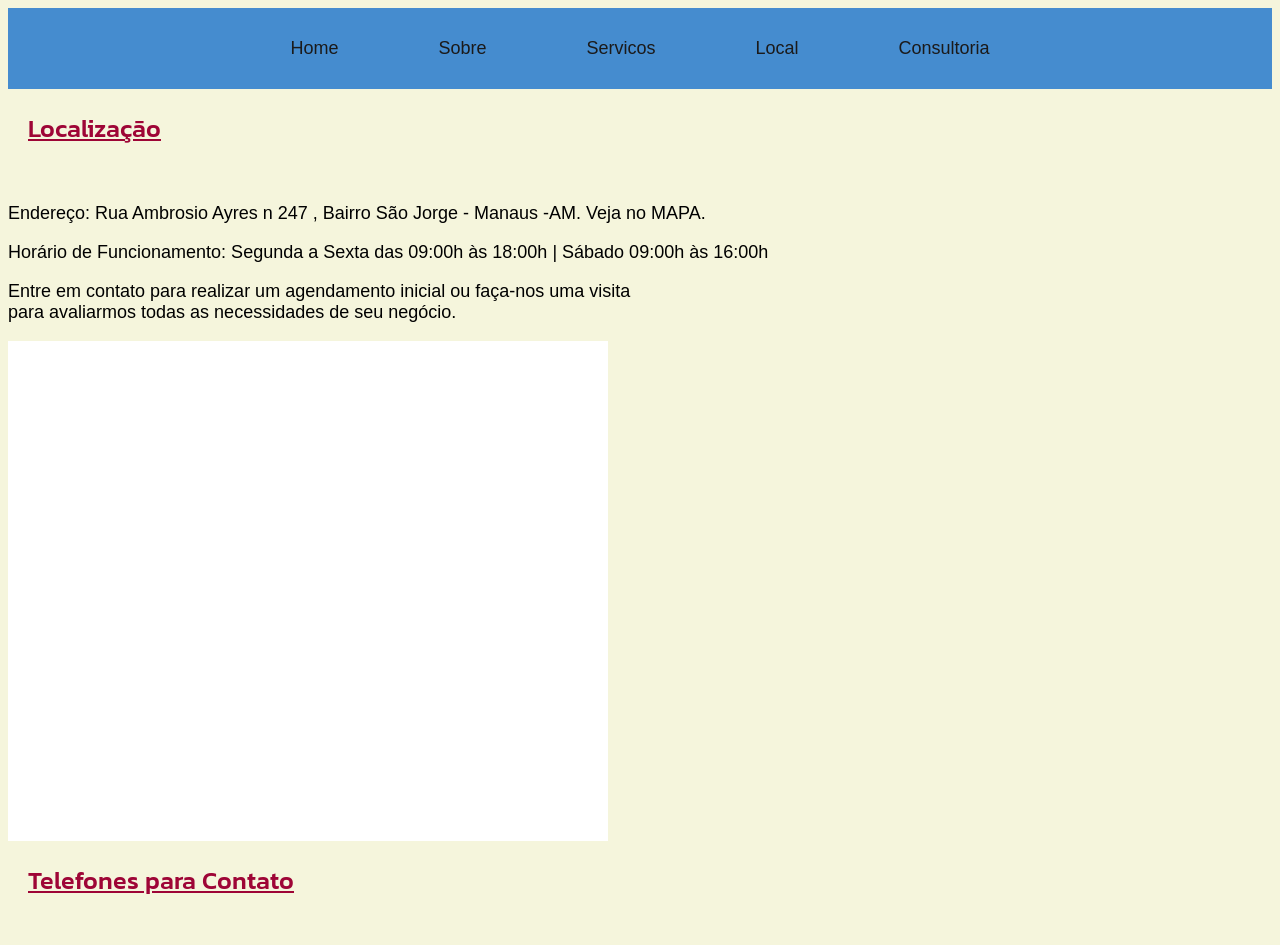
<file: local.html>
<!DOCTYPE html>
<html lang="pt-br">
<head>
    <meta charset="UTF-8">
    <meta name="viewport" content="width=device-width, initial-scale=1.0">
    <title>RL Serviços de Informática</title>
    <link rel="shortcut icon" href="./favicon-32x32.png" type="image/x-icon">
    <link rel="stylesheet" href="style.css">
</head>

<style>
@import url('https://fonts.googleapis.com/css2?family=Itim&family=Kanit:ital,wght@0,100;0,200;0,300;0,400;0,500;0,600;0,700;0,800;0,900;1,100;1,200;1,300;1,400;1,500;1,600;1,700;1,800;1,900&display=swap');

.kanit-medium {
  font-family: "Kanit", serif;
  font-weight: 500;
  font-style: normal;
}
.itim-regular {
  font-family: "Itim", serif;
  font-weight: 400;
  font-style: normal;
}

    </style>



<body>
    <header>
    <nav>
        <ul>
            <li><a href="index.html">Home</a></li>
            <li><a href="sobre.html">Sobre</a></li>
            <li><a href="servicos.html">Servicos</a></li>
            <li><a href="local.html">Local</a></li>
            <li class="menu"><a href="#">Consultoria</a> 
                <div class="drop">
                 <a href="#">Sistemas</a>
                 <a href="#">Suporte</a>
                 <a href="#">Business</a>
             </div>
             </li>

        </ul>
    </nav>
</header>
    <h1 class="kanit-medium"> Localização</h1>
    <br>
    <p> Endereço: Rua Ambrosio Ayres n 247 , Bairro São Jorge - Manaus -AM. Veja no MAPA.</p>
    <P>Horário de Funcionamento: Segunda a Sexta das 09:00h às 18:00h | Sábado 09:00h às 16:00h</P>
    <p>Entre em contato para realizar um agendamento inicial ou faça-nos uma visita <br>para avaliarmos todas as 
        necessidades de seu negócio.</p>

     <div class="mapbox"><iframe src="https://www.google.com/maps/embed?pb=!1m18!1m12!1m3!1d242.51334119725016!2d-60.02993739707996!3d-3.104622044518177!2m3!1f0!2f0!3f0!3m2!1i1024!2i768!4f13.1!3m3!1m2!1s0x926c0ffe40262aaf%3A0x5cca828c5a469bd8!2sR.%20Ambr%C3%B3sio%20Aires%20-%20S%C3%A3o%20Jorge%2C%20Manaus%20-%20AM%2C%2069033-210!5e1!3m2!1spt-BR!2sbr!4v1736170263943!5m2!1spt-BR!2sbr" style="border:0;" allowfullscreen="" loading="lazy" referrerpolicy="no-referrer-when-downgrade"></iframe> </div>

     <h1 class="kanit-medium"> Telefones para Contato</h1>
     <br>
</body>
</html>
</file>
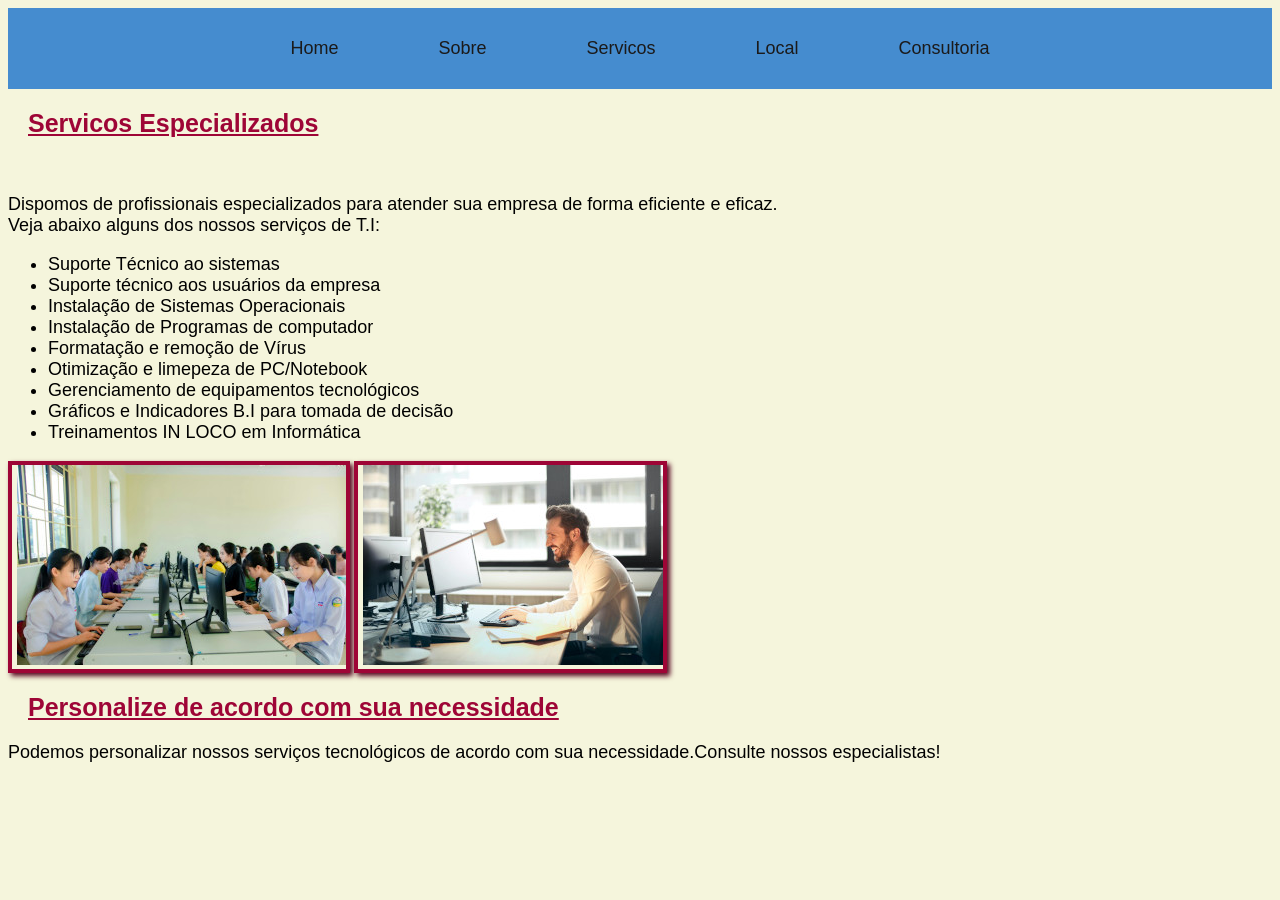
<file: servicos.html>
<!DOCTYPE html>
<html lang="pt-br">
<head>
    <meta charset="UTF-8">
    <meta name="viewport" content="width=device-width, initial-scale=1.0">
    <title>RL Serviços de Informática</title>
    <link rel="shortcut icon" href="./favicon-32x32.png" type="image/x-icon">
    <link rel="stylesheet" href="style.css">
</head>
<body>
    <header>
    <nav>
        <ul>
            <li><a href="index.html">Home</a></li>
            <li><a href="sobre.html">Sobre</a></li>
            <li><a href="servicos.html">Servicos</a></li>
            <li><a href="local.html">Local</a></li>
            <li class="menu"><a href="#">Consultoria</a> 
                <div class="drop">
                 <a href="#">Sistemas</a>
                 <a href="#">Suporte</a>
                 <a href="#">Business</a>
             </div>
             </li>
        </ul>
    </nav>
</header>


    <h1>Servicos Especializados</h1>
    <br>
    <p>Dispomos de profissionais especializados para atender sua empresa de forma eficiente e eficaz.
    <br>Veja abaixo alguns dos nossos serviços de T.I:
    </p>
    <p>
        <ul>
            <li> Suporte Técnico ao sistemas </li>
            <li>Suporte técnico aos usuários da empresa</li>
            <li>Instalação de Sistemas Operacionais </li>
            <li>Instalação de Programas de computador</li>
            <li>Formatação e remoção de Vírus</li>
            <li>Otimização e limepeza de PC/Notebook</li>
            <li>Gerenciamento de equipamentos tecnológicos</li>
            <li>Gráficos e Indicadores B.I para tomada de decisão </li>
            <li>Treinamentos IN LOCO em Informática</li>
        </ul>
    </p>
      <div style="display: inline-block;padding-left: 5px;border: 4px solid rgb(158, 5, 54);box-shadow: 3px 3px 5px rgb(84, 3, 30);" > <img src="./training-300.jpg" alt="training"> </div>
      <div style="display: inline-block;padding-left: 5px;border: 4px solid rgb(158, 5, 54);box-shadow: 3px 3px 5px rgb(84, 3, 30)"> <img src="./usingpc-300.jpg" alt="usandopc"></div>
 
    <h1>Personalize de acordo com sua necessidade </h1>
    <p>Podemos personalizar nossos serviços tecnológicos de acordo com sua necessidade.Consulte nossos especialistas!</p>

</body>
</html>
</file>
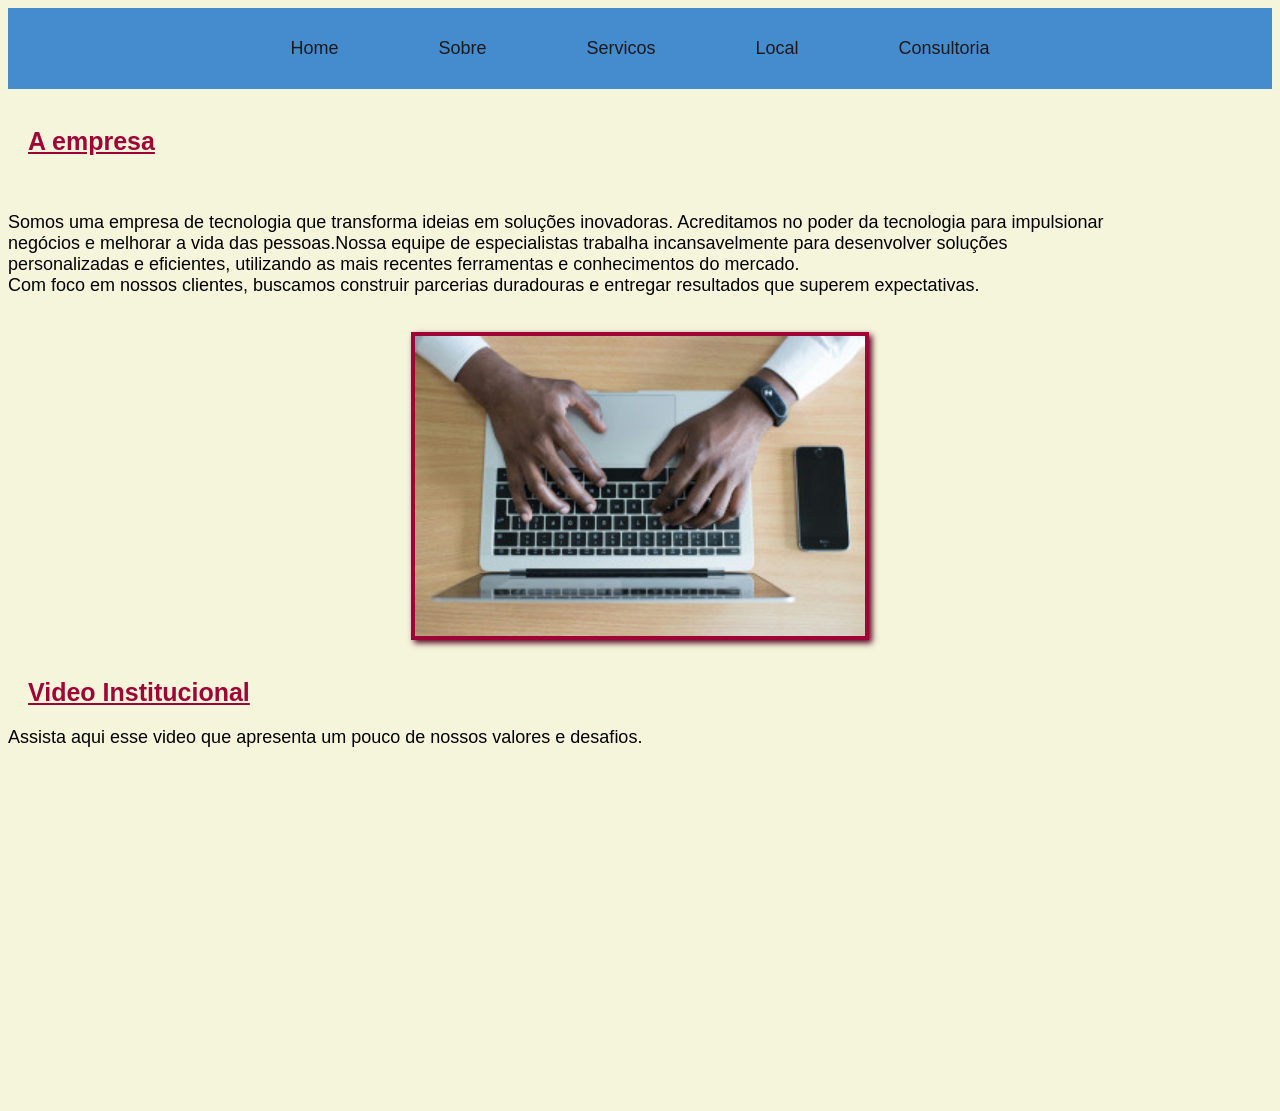
<file: sobre.html>
<!DOCTYPE html>
<html lang="pt-br">
<head>
    <meta charset="UTF-8">
    <meta name="viewport" content="width=device-width, initial-scale=1.0">
    <title>RL Serviços de Informática</title>
    <link rel="shortcut icon" href="./favicon-32x32.png" type="image/x-icon">
    <link rel="stylesheet" href="style.css">
    <link rel="stylesheet" href="https://cdn.jsdelivr.net/npm/bootstrap-icons@1.11.3/font/bootstrap-icons.min.css">
</head>
<body>
    
            <header>
              
                <nav>
                    <ul>
                        <li><a href="index.html">Home</a></li>
                        <li><a href="sobre.html">Sobre</a></li>
                        <li><a href="servicos.html">Servicos</a></li>
                        <li><a href="local.html">Local</a></li>
                        <li class="menu"><a href="#">Consultoria</a> 
                            <div class="drop">
                             <a href="#">Sistemas</a>
                             <a href="#">Suporte</a>
                             <a href="#">Business</a>
                         </div>
                         </li>
                    </ul>
                </nav>
                
            </header>


    <br>
    <h1> A empresa </h1>
    <br>
    <p>Somos uma empresa de tecnologia que transforma ideias em soluções inovadoras. Acreditamos no poder da tecnologia para impulsionar <br>negócios e melhorar a vida das pessoas.Nossa equipe de especialistas trabalha incansavelmente para desenvolver soluções<br> personalizadas e eficientes, utilizando as mais recentes ferramentas e conhecimentos do mercado.<br> Com foco em nossos clientes, buscamos construir parcerias duradouras e entregar resultados que superem expectativas.</p>
    <br>
    <div class="container"><img src="./sobre-300.jpg" alt="" class="image"> </div>
    <br>
    <h1>Video Institucional</h1>
    <p>Assista aqui esse video que apresenta um pouco de nossos valores e desafios.</p>
    <br>
    <div class="container"><iframe width="450" height="315" src="https://www.youtube.com/embed/TiR3yMdK2Hc?si=kPMQa4i5aop8VF4K" title="YouTube video player" frameborder="0" allow="accelerometer; autoplay; clipboard-write; encrypted-media; gyroscope; picture-in-picture; web-share" referrerpolicy="strict-origin-when-cross-origin" allowfullscreen></iframe></div>



</body>
</html>
</file>
<file: style.css>
body{
    background-color:beige;


}

h1{
    margin: 20px;
    font-size: 25px;
    font-family: Arial, Helvetica, sans-serif;
    color: rgb(158, 5, 54);
    text-decoration: underline;
    font-style:normal;

}

p{
text-align: justify;
font-family: Arial, Helvetica, sans-serif;
font-size: large;


}
.whats {
        
    width: 55px;
    height: 55px;
    border-radius: 50%;
    position: fixed;
    bottom: 10px;
    right: 10px;
}



nav {
    text-align: center;
    background-color: #458ccf;
    padding: 10px;
    width: auto;
  
  }
  
  nav ul {
    list-style: none;
    padding: 0;
    margin: 0;
    display: flex; /* Use Flexbox para melhor controle de layout */
    align-items: center;
    justify-content: center; /* Centraliza os itens horizontalmente */
  }
  

nav ul li a {
  padding: 20px 40px;
  display: block;
  font-weight: 600px ;
  transition: 2s;

}


  nav li {
    margin: 0 10px;
    font-size: large;
  }
  
  nav a {
    text-decoration: none;
    color: #1b1a1a;
    padding: 10px 15px; /* Adiciona espaço interno para melhor clicabilidade */
    border-radius: 5px; 
    transition: background-color 0.3s ease; /* Adiciona uma transição suave */
  }
  
  nav a:hover {
    background-color: #d0a9a9; /* Muda a cor de fundo ao passar o mouse */
  }

  li{
    font-size: large;
    font-family: Arial, Helvetica, sans-serif;
  }

.container {
  text-align: center;
    
}

.image {
  display: block; /* Transforma a imagem em um bloco para que o margin: auto funcione */
  max-width: 100%; /* Garante que a imagem não ultrapasse a largura do container */
  width: 450px;
  height: auto; /* Mantém a proporção da imagem */
  margin: 0 auto; /* Centraliza horizontalmente */
  border: 4px solid rgb(158, 5, 54);
  box-shadow: 3px 3px 6px rgb(84, 3, 30);
}

/* google maps na pagina local na div class mapbox*/

.mapbox {
  position: relative;
  width: 600px;
  height: 500px;
  background:#fff;

}

.mapbox iframe{
    width: 100%;   
    height: 100%; 
  
}



.menu {

  position: relative;
}

.menu .drop{
  width: 100%;
  position: absolute;
  background-color: #458ccf;
  height: 0;
  overflow: hidden;
  transition: 0.2s;
}


.menu .drop a {

  box-shadow: inset 0 0 4px #000008;

}


.menu:hover .drop {
  height: 184px;  /* altura do submenu */
 

} 

.btn-social button {

  width: 50px;
  height: 50px;
  font-size: 20px;
  border-radius: 50px;
  background-color: transparet;
  border: 1px solid #000;
  cursor: pointer;

}



.section.slider {
  margin: 0 auto;
  width: 100%;
  height: auto;
  padding: 0 !important;
  overflow: hidden;



}

.slider-content {
  margin: 2%;
  width: 400%;
  display: flex;
}

.slider-content input, .img-mobile {
  display: none;

}

.slide-box{
  width: 25%;
  height: auto;
                       /*  aqui tinha position relative mas tirei porquw a imagem do carrosel estava sobrepondo o menu consultoria */
  text-align: center;
  transition: 1s;

}


.slide-box img {
  width: 80%;
  height: 70%;
  
}

.nav-manual,.nav-auto {
  position: absolute;
  width: 100%;
  margin-top: 38%;
  display: flex;
  justify-content: center;
}

.nav-manual .manual-btn, .nav-auto div {
  border: 1px solid rgb(221, 15, 50);
  padding: 10px;
  border-radius: 50%;
 cursor: pointer;
 transition: 0.2s;
}

.nav-manual .manual-btn:not(:last-child), .nav-auto div:not(:last-child) {

margin-right: 10px;
}


.nav-manual .manual-btn:hover {  
  background-color:  rgb(224, 12, 47);

}


#radio1:checked ~ .nav-auto .auto-btn1, #radio2:checked ~ .nav-auto .auto-btn2, #radio3:checked ~ .nav-auto .auto-btn3{

    background-color: #ff0054;
  
  }

  #radio1:checked ~ .primeiro{
    margin-left: 0%;

  }

   #radio2:checked ~ .primeiro{
    margin-left: -25%;

  }

   #radio3:checked ~ .primeiro{
    margin-left: -50%;

  }


  @media screen and ( max-width:900px) {

      .Img-desktop{
        display: none;
      }

      .img-mobile{
        display: block;
      }

      .nav-auto .nav-manual {
        margin-top: 50%;

      }

  }
</file>
